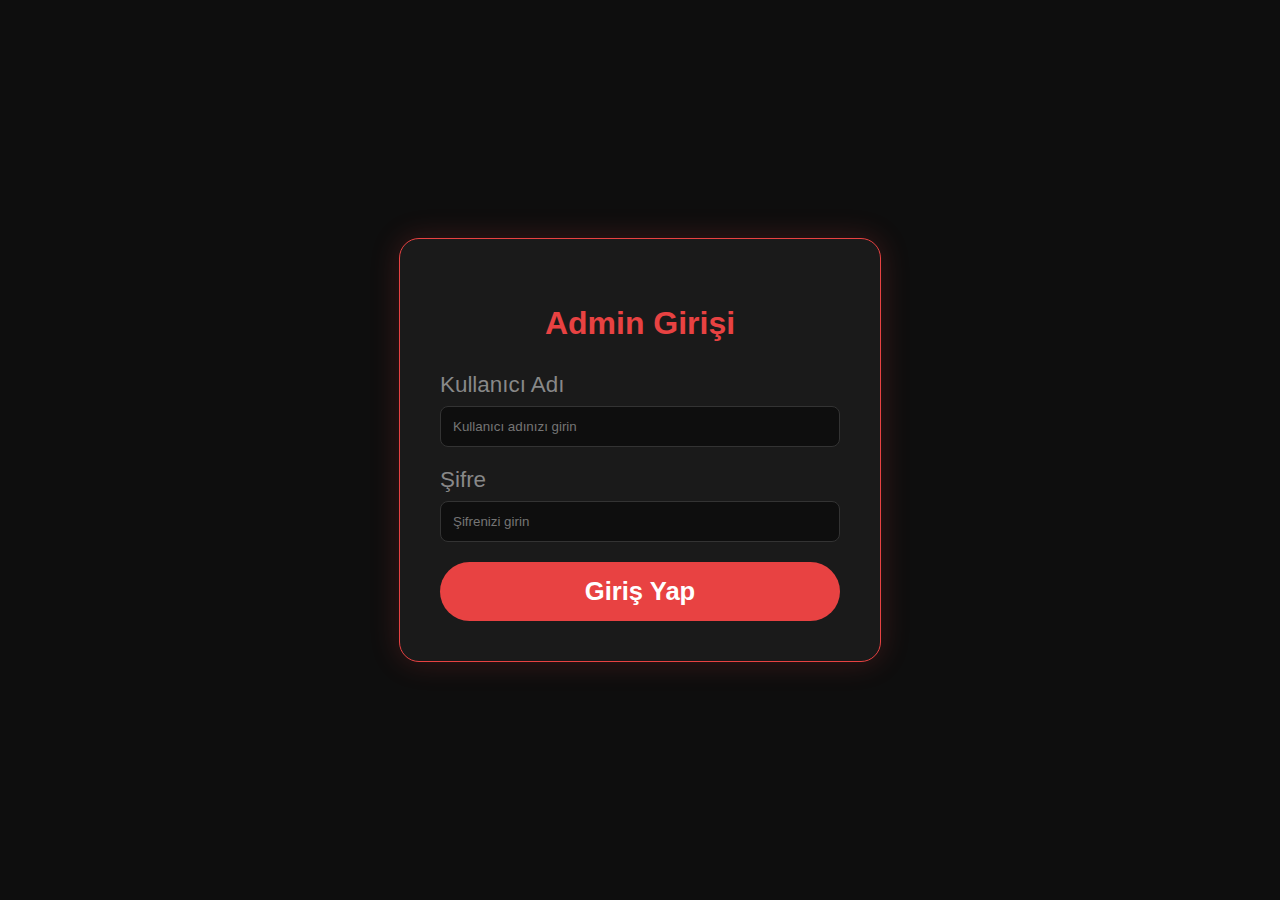
<file: admin.html>
<!DOCTYPE html>
<html lang="tr">
<head>
    <meta charset="UTF-8">
    <meta name="viewport" content="width=device-width, initial-scale=1.0">
    <title>Admin Paneli - Kasa Kontrol</title>
    <link rel="stylesheet" href="https://cdnjs.cloudflare.com/ajax/libs/font-awesome/6.0.0/css/all.min.css">
    <style>
        body { 
            background-color: #0e0e0e; 
            color: white; 
            font-family: 'Poppins', sans-serif; 
            padding: 20px;
            margin: 0;
        }

        .admin-header {
            display: flex;
            justify-content: space-between;
            align-items: center;
            border-bottom: 2px solid #e84242;
            padding-bottom: 15px;
            margin-bottom: 25px;
        }

        .admin-header h1 { color: #e84242; font-size: 2.2rem; margin: 0; }

        .header-buttons {
            display: flex;
            gap: 10px;
            align-items: center;
        }

        .admin-main-layout {
            display: flex;
            gap: 30px;
            align-items: flex-start;
        }

        .left-content { flex: 3; }
        .right-content { flex: 1; min-width: 300px; }

        .stats-grid {
            display: grid;
            grid-template-columns: repeat(3, 1fr);
            gap: 15px;
            margin-bottom: 30px;
        }

        .stat-card {
            background: #1a1a1a;
            padding: 20px;
            border-radius: 12px;
            border-left: 4px solid #e84242;
        }

        .stat-card h3 { color: #888; font-size: 1.2rem; margin: 0; }
        .stat-card .value { font-size: 1.8rem; font-weight: bold; color: #fff; margin-top: 5px; }

        .admin-tables-grid {
            display: grid;
            grid-template-columns: repeat(auto-fit, minmax(180px, 1fr));
            gap: 15px;
        }

        .admin-masa-kutu {
            background: #0a140a; 
            border: 2px solid #2ecc71;
            border-radius: 15px;
            padding: 20px 10px;
            text-align: center;
            transition: 0.3s;
            min-height: 160px;
            display: flex;
            flex-direction: column;
            justify-content: center;
            position: relative;
        }

        .admin-masa-kutu.dolu { background: #1a0a0a; border-color: #e84242; }
        .admin-masa-kutu i { font-size: 30px; color: #2ecc71; margin-bottom: 10px; }
        .admin-masa-kutu.dolu i { color: #e84242; }

        .btn-odendi {
            display: none; 
            margin-top: 10px;
            padding: 8px 15px;
            background: #e84242;
            color: white;
            border: none;
            border-radius: 20px;
            cursor: pointer;
            font-weight: bold;
        }
        .admin-masa-kutu.dolu .btn-odendi { display: inline-block; }

        .rapor-paneli {
            background: #1a1a1a;
            border-radius: 20px;
            padding: 20px;
            border: 1px solid #333;
        }

        .rapor-paneli h2 { color: #e84242; font-size: 1.6rem; margin-bottom: 20px; border-bottom: 1px solid #333; padding-bottom: 10px; }

        .gunluk-rapor-item {
            display: flex;
            justify-content: space-between;
            align-items: center;
            padding: 12px 0;
            border-bottom: 1px solid #222;
        }

        .rapor-tarih { color: #888; font-size: 1rem; }
        .rapor-tutar { color: #2ecc71; font-weight: bold; font-size: 1.1rem; }

        .btn-gun-kapat {
            width: 100%;
            padding: 12px;
            background: #2ecc71;
            color: #000;
            border: none;
            border-radius: 10px;
            font-weight: bold;
            cursor: pointer;
            margin-bottom: 20px;
            transition: 0.3s;
        }

        .btn-gun-kapat:hover { background: #27ae60; }

        .btn-return { padding: 8px 20px; border: 2px solid #e84242; color: #e84242; text-decoration: none; border-radius: 20px; font-weight: bold; transition: 0.3s; }
        .btn-return:hover { background: #e84242; color: white; }

        .btn-logout { padding: 8px 20px; background: #e84242; color: white; border: none; border-radius: 20px; font-weight: bold; cursor: pointer; transition: 0.3s; }
        .btn-logout:hover { background: white; color: #e84242; }

        .urun-yonetim-container {
            margin-top: 40px;
            background: #1a1a1a;
            padding: 25px;
            border-radius: 20px;
            border: 1px solid #333;
        }
        .urun-form-row {
            display: grid;
            grid-template-columns: repeat(auto-fit, minmax(150px, 1fr));
            gap: 15px;
            margin-bottom: 20px;
        }
        .urun-form-row input, .urun-form-row select {
            background: #0e0e0e;
            border: 1px solid #444;
            color: white;
            padding: 12px;
            border-radius: 8px;
            outline: none;
        }
        .btn-urun-ekle {
            background: #e84242;
            color: white;
            border: none;
            padding: 12px 25px;
            border-radius: 8px;
            cursor: pointer;
            font-weight: bold;
        }

        .product-list-wrapper {
            display: flex;
            gap: 20px;
            margin-top: 20px;
            border-top: 1px solid #333;
            padding-top: 20px;
        }

        .category-sidebar {
            flex: 1;
            display: flex;
            flex-direction: column;
            gap: 10px;
        }

        .category-btn {
            background: #0e0e0e;
            color: white;
            border: 1px solid #444;
            padding: 12px;
            border-radius: 8px;
            cursor: pointer;
            text-align: left;
            transition: 0.3s;
        }

        .category-btn:hover, .category-btn.active {
            background: #e84242;
            border-color: #e84242;
        }

        .product-table-area { flex: 3; }

        .admin-urun-tablo {
            width: 100%;
            border-collapse: collapse;
        }
        .admin-urun-tablo th, .admin-urun-tablo td {
            text-align: left;
            padding: 12px;
            border-bottom: 1px solid #333;
        }
        .btn-sil {
            background: #ff4d4d;
            color: white;
            border: none;
            padding: 5px 12px;
            border-radius: 5px;
            cursor: pointer;
        }

        .btn-duzenle {
            background: #3498db;
            color: white;
            border: none;
            padding: 5px 12px;
            border-radius: 5px;
            cursor: pointer;
            margin-right: 5px;
        }

        .btn-masa-sil {
            position: absolute;
            top: 10px;
            right: 10px;
            background: transparent;
            color: #555;
            border: none;
            cursor: pointer;
            font-size: 1.2rem;
            transition: 0.3s;
        }
        .btn-masa-sil:hover { color: #ff4d4d; }

        @media (max-width: 1100px) { 
            .admin-main-layout { flex-direction: column; } 
            .right-content { width: 100%; } 
            .product-list-wrapper { flex-direction: column; }
        }
    </style>
</head>
<body>

    <script>
        if (sessionStorage.getItem('admin_auth') !== 'true') {
            window.location.href = 'login.html?to=admin';
        }
    </script>

    <div class="admin-header">
        <h1><i class="fas fa-cash-register"></i> ADMIN / KASA KONTROL</h1>
        <div class="header-buttons">
            <a href="index.html" class="btn-return">Siteye Dön</a>
            <button class="btn-logout" onclick="adminLogout()">Güvenli Çıkış</button>
        </div>
    </div>

    <div class="admin-main-layout">
        <div class="left-content">
            <div class="stats-grid">
                <div class="stat-card"><h3>Bugünkü Ciro</h3><div class="value" id="admin-ciro">0.00 TL</div></div>
                <div class="stat-card"><h3>Tahsil Edilen Masa</h3><div class="value" id="admin-siparis-sayisi">0</div></div>
                <div class="stat-card"><h3>Bekleyen Tahsilat</h3><div class="value" id="admin-bekleyen">0.00 TL</div></div>
            </div>

            <div class="admin-tables-grid" id="admin-tables-container"></div>

            <div class="urun-yonetim-container" style="margin-top: 20px;">
                <h2 style="color: #e84242; margin-bottom: 20px;"><i class="fas fa-chair"></i> Masa Ekle</h2>
                <div class="urun-form-row">
                    <input type="text" id="yeni-masa-ad" placeholder="Masa Adı (Örn: Masa 11)">
                    <button class="btn-urun-ekle" onclick="masaEkle()">Masa Ekle</button>
                </div>
            </div>

            <div class="urun-yonetim-container" style="margin-top:20px;">
                <h2 style="color: #e84242; margin-bottom: 20px;"><i class="fas fa-user-plus"></i> Garson Yönetimi</h2>
                <div class="urun-form-row">
                    <input type="text" id="yeni-garson-ad" placeholder="Garson Adı">
                    <input type="password" id="yeni-garson-sifre" placeholder="Şifre Atayın">
                    <button class="btn-urun-ekle" onclick="garsonEkle()">Garson Ekle</button>
                </div>
                <table class="admin-urun-tablo">
                    <thead>
                        <tr>
                            <th>Garson Adı</th>
                            <th>Şifre</th>
                            <th>İşlem</th>
                        </tr>
                    </thead>
                    <tbody id="admin-garson-listesi"></tbody>
                </table>
            </div>

            <div class="urun-yonetim-container">
                <h2 style="color: #e84242; margin-bottom: 20px;"><i class="fas fa-plus-circle"></i> Ürün Yönetimi</h2>
                
                <div class="urun-form-row">
                    <input type="text" id="yeni-urun-ad" placeholder="Ürün Adı">
                    <input type="number" id="yeni-urun-fiyat" placeholder="Fiyat (TL)">
                    <select id="yeni-urun-kategori">
                        <option value="menu">Bizim Menümüz</option>
                        <option value="featured">Öne Çıkan Ürünler</option>
                        <option value="desserts">Nefis Tatlılar</option>
                        <option value="hot-drinks">Sıcak İçecekler</option>
                        <option value="cold-drinks">Soğuk İçecekler</option>
                    </select>
                    <input type="text" id="yeni-urun-resim" placeholder="Resim Yolu (images/...)">
                    <button id="btn-urun-ekle-main" class="btn-urun-ekle" onclick="urunEkle()">Ekle</button>
                </div>

                <div class="product-list-wrapper">
                    <div class="category-sidebar">
                        <button class="category-btn active" onclick="setCategoryFilter('all', this)">Tümü</button>
                        <button class="category-btn" onclick="setCategoryFilter('menu', this)">Bizim Menümüz</button>
                        <button class="category-btn" onclick="setCategoryFilter('featured', this)">Öne Çıkanlar</button>
                        <button class="category-btn" onclick="setCategoryFilter('desserts', this)">Nefis Tatlılar</button>
                        <button class="category-btn" onclick="setCategoryFilter('hot-drinks', this)">Sıcak İçecekler</button>
                        <button class="category-btn" onclick="setCategoryFilter('cold-drinks', this)">Soğuk İçecekler</button>
                    </div>

                    <div class="product-table-area">
                        <table class="admin-urun-tablo">
                            <thead>
                                <tr>
                                    <th>Ad</th>
                                    <th>Fiyat</th>
                                    <th>İşlem</th>
                                </tr>
                            </thead>
                            <tbody id="admin-urun-listesi-body">
                            </tbody>
                        </table>
                    </div>
                </div>
            </div>
        </div>

        <div class="right-content">
            <button class="btn-gun-kapat" onclick="gunuKapat()">GÜNÜ KAPAT VE KAYDET</button>
            <div class="rapor-paneli">
                <h2><i class="fas fa-history"></i> Günlük Raporlar</h2>
                <div id="rapor-listesi">
                    </div>
            </div>
        </div>
    </div>

    <script>
        function adminLogout() {
            if (confirm("Admin panelinden çıkış yapmak istediğinize emin misiniz?")) {
                sessionStorage.removeItem('admin_auth');
                // Burası değişti: artık ana sayfaya (index.html) yönlendiriyor
                window.location.href = 'index.html';
            }
        }

        let currentCategoryFilter = 'all';
        let duzenlenenUrunId = null;

        function varsayilanMasalariKur() {
            let masalar = JSON.parse(localStorage.getItem("kafe_masalari"));
            if (!masalar || masalar.length === 0) {
                masalar = [];
                for (let i = 1; i <= 10; i++) { masalar.push("Masa " + i); }
                localStorage.setItem("kafe_masalari", JSON.stringify(masalar));
            }
        }

        function masaEkle() {
            const masaAd = document.getElementById('yeni-masa-ad').value.trim();
            if (!masaAd) { alert("Lütfen bir masa adı girin!"); return; }
            let masalar = JSON.parse(localStorage.getItem("kafe_masalari")) || [];
            if (masalar.includes(masaAd)) { alert("Bu masa zaten mevcut!"); return; }
            masalar.push(masaAd);
            localStorage.setItem("kafe_masalari", JSON.stringify(masalar));
            document.getElementById('yeni-masa-ad').value = "";
            adminGuncelle();
        }

        function masaSil(masaAd) {
            const orders = JSON.parse(localStorage.getItem("orders")) || [];
            if (orders.find(o => o.table.trim() === masaAd)) {
                alert("Bu masa dolu olduğu için silemezsiniz!");
                return;
            }
            if (confirm(masaAd + " silinecektir. Emin misiniz?")) {
                let masalar = JSON.parse(localStorage.getItem("kafe_masalari")) || [];
                masalar = masalar.filter(m => m !== masaAd);
                localStorage.setItem("kafe_masalari", JSON.stringify(masalar));
                adminGuncelle();
            }
        }

        function garsonEkle() {
            const isim = document.getElementById('yeni-garson-ad').value.trim();
            const sifre = document.getElementById('yeni-garson-sifre').value.trim();
            if (!isim || !sifre) { alert("Garson adı ve şifre boş bırakılamaz!"); return; }
            let garsonlar = JSON.parse(localStorage.getItem("kafe_garsonlari")) || [];
            if (garsonlar.find(g => g.isim === isim)) { alert("Bu isimde bir garson zaten var!"); return; }
            garsonlar.push({ id: Date.now(), isim, sifre });
            localStorage.setItem("kafe_garsonlari", JSON.stringify(garsonlar));
            document.getElementById('yeni-garson-ad').value = "";
            document.getElementById('yeni-garson-sifre').value = "";
            garsonListesiniGuncelle();
        }

        function garsonSil(id) {
            if(confirm("Garsonu silmek istediğinize emin misiniz?")) {
                let garsonlar = JSON.parse(localStorage.getItem("kafe_garsonlari")) || [];
                garsonlar = garsonlar.filter(g => g.id !== id);
                localStorage.setItem("kafe_garsonlari", JSON.stringify(garsonlar));
                garsonListesiniGuncelle();
            }
        }

        function garsonListesiniGuncelle() {
            const listBody = document.getElementById('admin-garson-listesi');
            const garsonlar = JSON.parse(localStorage.getItem("kafe_garsonlari")) || [];
            listBody.innerHTML = "";
            garsonlar.forEach(g => {
                listBody.innerHTML += `
                    <tr>
                        <td>${g.isim}</td>
                        <td>****</td>
                        <td><button onclick="garsonSil(${g.id})" class="btn-sil">Sil</button></td>
                    </tr>`;
            });
        }

        function adminGuncelle() {
            varsayilanMasalariKur();
            const container = document.getElementById('admin-tables-container');
            const masalar = JSON.parse(localStorage.getItem("kafe_masalari")) || [];
            const orders = JSON.parse(localStorage.getItem("orders")) || [];
            const archive = JSON.parse(localStorage.getItem("order_archive")) || [];
            
            container.innerHTML = "";
            let toplamBekleyen = 0;

            masalar.forEach(masaID => {
                const siparis = orders.find(o => o.table.trim() === masaID);
                let masaClass = siparis ? "admin-masa-kutu dolu" : "admin-masa-kutu";
                let durumText = siparis ? "Tutar: " + siparis.total.toFixed(2) + " TL" : "Boş";
                if(siparis) toplamBekleyen += siparis.total;

                container.innerHTML += `
                    <div class="${masaClass}">
                        ${!siparis ? `<button class="btn-masa-sil" onclick="masaSil('${masaID}')"><i class="fas fa-trash-alt"></i></button>` : ''}
                        <i class="fas fa-chair"></i>
                        <span style="font-weight:bold;">${masaID}</span>
                        <span style="font-size:0.9rem; margin-top:5px;">${durumText}</span>
                        ${siparis ? `<button class="btn-odendi" onclick="odemeAl('${masaID}')">ÖDENDİ</button>` : ''}
                    </div>
                `;
            });

            const bugunToplam = archive.reduce((acc, curr) => acc + curr.total, 0);
            document.getElementById('admin-ciro').innerText = bugunToplam.toFixed(2) + " TL";
            document.getElementById('admin-siparis-sayisi').innerText = archive.length;
            document.getElementById('admin-bekleyen').innerText = toplamBekleyen.toFixed(2) + " TL";

            raporListesiniGuncelle();
            urunListesiniGuncelle(); 
            garsonListesiniGuncelle();
        }

        function odemeAl(masaID) {
            let orders = JSON.parse(localStorage.getItem("orders")) || [];
            let archive = JSON.parse(localStorage.getItem("order_archive")) || [];
            const index = orders.findIndex(o => o.table.trim() === masaID);
            if(index !== -1) {
                archive.push(orders[index]);
                localStorage.setItem("order_archive", JSON.stringify(archive));
                orders.splice(index, 1);
                localStorage.setItem("orders", JSON.stringify(orders));
                adminGuncelle();
            }
        }

        function gunuKapat() {
            let archive = JSON.parse(localStorage.getItem("order_archive")) || [];
            if(archive.length === 0) { alert("Tahsil edilmiş sipariş yok!"); return; }
            if(confirm("Günü kapatmak istediğinize emin misiniz?")) {
                const bugunTarih = new Date().toLocaleDateString('tr-TR');
                const bugunToplam = archive.reduce((acc, curr) => acc + curr.total, 0);
                let dailyReports = JSON.parse(localStorage.getItem("daily_reports")) || [];
                const index = dailyReports.findIndex(r => r.date === bugunTarih);
                if(index !== -1) { dailyReports[index].total += bugunToplam; } 
                else { dailyReports.push({ date: bugunTarih, total: bugunToplam }); }
                localStorage.setItem("daily_reports", JSON.stringify(dailyReports));
                localStorage.setItem("order_archive", JSON.stringify([]));
                adminGuncelle();
            }
        }

        function raporListesiniGuncelle() {
            const listContainer = document.getElementById('rapor-listesi');
            const dailyReports = JSON.parse(localStorage.getItem("daily_reports")) || [];
            listContainer.innerHTML = "";
            if(dailyReports.length === 0) {
                listContainer.innerHTML = "<p style='color:#666; text-align:center;'>Geçmiş rapor yok.</p>";
                return;
            }
            [...dailyReports].reverse().forEach(rapor => {
                listContainer.innerHTML += `
                    <div class="gunluk-rapor-item">
                        <span class="rapor-tarih">${rapor.date}</span>
                        <span class="rapor-tutar">${rapor.total.toFixed(2)} TL</span>
                    </div>`;
            });
        }

        function setCategoryFilter(cat, btn) {
            currentCategoryFilter = cat;
            document.querySelectorAll('.category-btn').forEach(b => b.classList.remove('active'));
            btn.classList.add('active');
            urunListesiniGuncelle();
        }

        function urunEkle() {
            const ad = document.getElementById('yeni-urun-ad').value;
            const fiyat = document.getElementById('yeni-urun-fiyat').value;
            const kategori = document.getElementById('yeni-urun-kategori').value;
            const resim = document.getElementById('yeni-urun-resim').value;
            if(!ad || !fiyat) { alert("Ad ve fiyat girin!"); return; }
            let urunler = JSON.parse(localStorage.getItem("yonetilen_urunler")) || [];
            urunler.push({ id: Date.now(), ad, fiyat, kategori, resim: resim || 'images/default.png' });
            localStorage.setItem("yonetilen_urunler", JSON.stringify(urunler));
            formuSifirla();
            urunListesiniGuncelle();
        }

        function urunDuzenleHazirla(id) {
            let urunler = JSON.parse(localStorage.getItem("yonetilen_urunler")) || [];
            const urun = urunler.find(u => u.id === id);
            if (urun) {
                document.getElementById('yeni-urun-ad').value = urun.ad;
                document.getElementById('yeni-urun-fiyat').value = urun.fiyat;
                document.getElementById('yeni-urun-kategori').value = urun.kategori;
                document.getElementById('yeni-urun-resim').value = urun.resim;
                const ekleButon = document.getElementById('btn-urun-ekle-main');
                ekleButon.innerText = "Güncelle";
                ekleButon.style.background = "#3498db";
                ekleButon.onclick = urunGuncelle;
                duzenlenenUrunId = id;
                window.scrollTo({ top: document.querySelector('.urun-form-row').offsetTop - 100, behavior: 'smooth' });
            }
        }

        function urunGuncelle() {
            const ad = document.getElementById('yeni-urun-ad').value;
            const fiyat = document.getElementById('yeni-urun-fiyat').value;
            const kategori = document.getElementById('yeni-urun-kategori').value;
            const resim = document.getElementById('yeni-urun-resim').value;
            let urunler = JSON.parse(localStorage.getItem("yonetilen_urunler")) || [];
            const index = urunler.findIndex(u => u.id === duzenlenenUrunId);
            if (index !== -1) {
                urunler[index].ad = ad;
                urunler[index].fiyat = fiyat;
                urunler[index].kategori = kategori;
                urunler[index].resim = resim;
                localStorage.setItem("yonetilen_urunler", JSON.stringify(urunler));
                formuSifirla();
                urunListesiniGuncelle();
            }
        }

        function formuSifirla() {
            document.getElementById('yeni-urun-ad').value = "";
            document.getElementById('yeni-urun-fiyat').value = "";
            document.getElementById('yeni-urun-resim').value = "";
            const ekleButon = document.getElementById('btn-urun-ekle-main');
            ekleButon.innerText = "Ekle";
            ekleButon.style.background = "#e84242";
            ekleButon.onclick = urunEkle;
            duzenlenenUrunId = null;
        }

        function urunSil(id) {
            if(confirm("Silinsin mi?")) {
                let urunler = JSON.parse(localStorage.getItem("yonetilen_urunler")) || [];
                urunler = urunler.filter(u => u.id !== id);
                localStorage.setItem("yonetilen_urunler", JSON.stringify(urunler));
                urunListesiniGuncelle();
            }
        }

        function urunListesiniGuncelle() {
            const listBody = document.getElementById('admin-urun-listesi-body');
            const urunler = JSON.parse(localStorage.getItem("yonetilen_urunler")) || [];
            listBody.innerHTML = "";
            const filtrelenmisUrunler = currentCategoryFilter === 'all' ? urunler : urunler.filter(u => u.kategori === currentCategoryFilter);
            if(filtrelenmisUrunler.length === 0) { listBody.innerHTML = "<tr><td colspan='3' style='text-align:center; color:#666;'>Ürün yok.</td></tr>"; return; }
            filtrelenmisUrunler.forEach(u => {
                listBody.innerHTML += `
                    <tr>
                        <td>${u.ad}</td>
                        <td>${u.fiyat} TL</td>
                        <td>
                            <button class="btn-duzenle" onclick="urunDuzenleHazirla(${u.id})">Düzenle</button>
                            <button class="btn-sil" onclick="urunSil(${u.id})">Sil</button>
                        </td>
                    </tr>`;
            });
        }

        adminGuncelle();
        setInterval(adminGuncelle, 3000);
    </script>
</body>
</html>
</file>
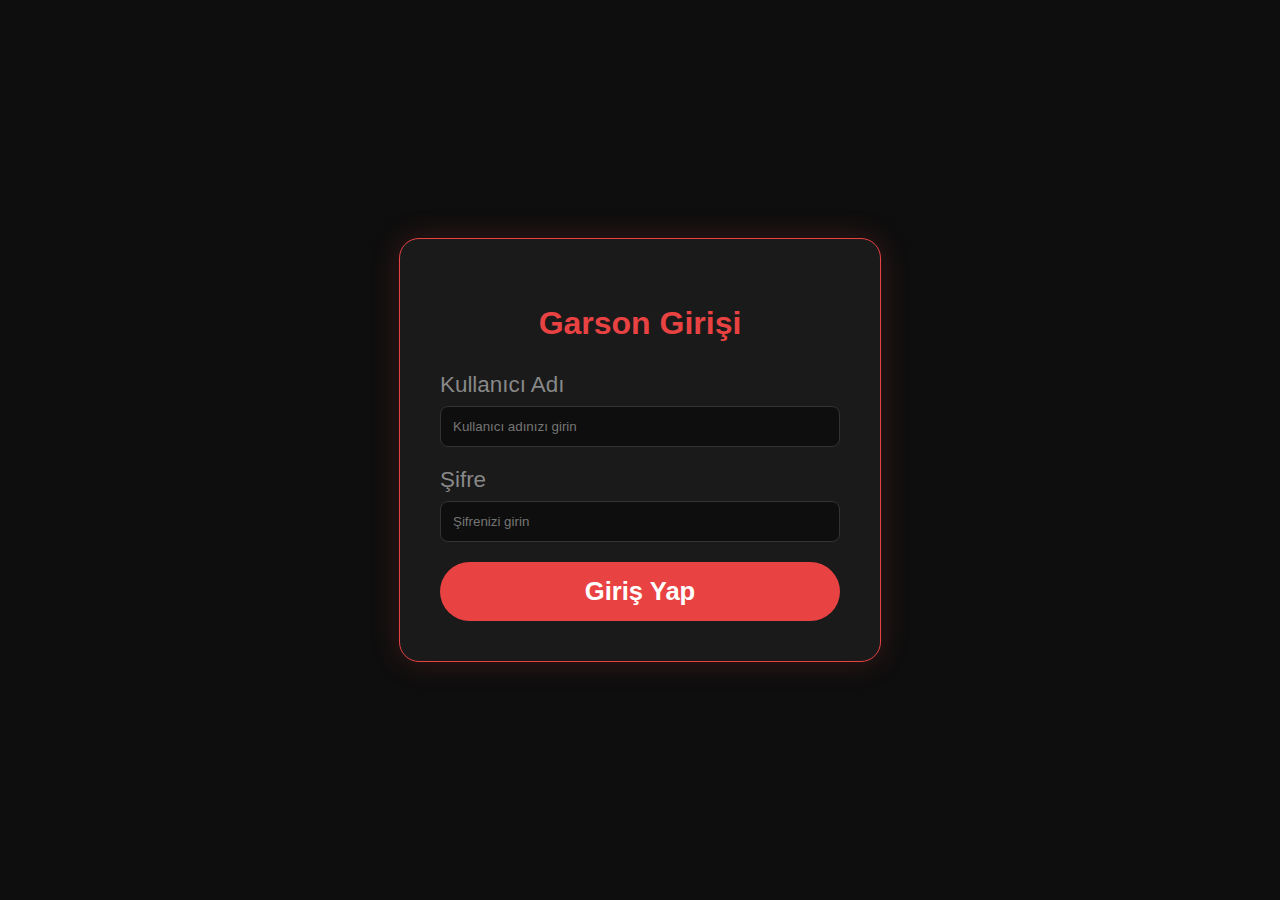
<file: login.html>
<!DOCTYPE html>
<html lang="tr">
<head>
    <meta charset="UTF-8">
    <meta name="viewport" content="width=device-width, initial-scale=1.0">
    <title>Giriş Yap - Lezzet Durağı</title>
    <link rel="stylesheet" href="https://cdnjs.cloudflare.com/ajax/libs/font-awesome/6.0.0/css/all.min.css">
    <style>
        body { background-color: #0e0e0e; color: white; font-family: 'Poppins', sans-serif; display: flex; justify-content: center; align-items: center; height: 100vh; margin: 0; }
        .login-card { background: #1a1a1a; padding: 40px; border-radius: 20px; border: 1px solid #e84242; width: 90%; max-width: 400px; text-align: center; box-shadow: 0 0 30px rgba(232, 66, 66, 0.2); }
        .login-card h2 { color: #e84242; margin-bottom: 30px; font-size: 2rem; }
        .input-group { margin-bottom: 20px; text-align: left; }
        .input-group label { display: block; margin-bottom: 8px; color: #888; font-size: 1.4rem; }
        .input-group input { width: 100%; padding: 12px; border-radius: 8px; border: 1px solid #333; background: #0e0e0e; color: white; outline: none; box-sizing: border-box; }
        .btn-login { width: 100%; padding: 15px; border-radius: 30px; border: none; background: #e84242; color: white; font-size: 1.6rem; font-weight: bold; cursor: pointer; transition: 0.3s; }
        .btn-login:hover { opacity: 0.9; transform: scale(1.02); }
        .error-msg { color: #ff4d4d; margin-top: 15px; display: none; font-size: 1.3rem; }
    </style>
</head>
<body>

    <div class="login-card">
        <h2 id="login-title">Panel Girişi</h2>
        <div class="input-group">
            <label>Kullanıcı Adı</label>
            <input type="text" id="username" placeholder="Kullanıcı adınızı girin">
        </div>
        <div class="input-group">
            <label>Şifre</label>
            <input type="password" id="password" placeholder="Şifrenizi girin">
        </div>
        <button class="btn-login" onclick="checkLogin()">Giriş Yap</button>
        <p id="error" class="error-msg">Hatalı kullanıcı adı veya şifre!</p>
    </div>

    <script>
        // URL'den hedef paneli alıyoruz (?to=admin veya ?to=garson)
        const params = new URLSearchParams(window.location.search);
        const target = params.get('to'); 

        if(target === 'admin') {
            document.getElementById('login-title').innerText = "Admin Girişi";
        } else {
            document.getElementById('login-title').innerText = "Garson Girişi";
        }

        function checkLogin() {
            const u = document.getElementById('username').value.trim();
            const p = document.getElementById('password').value.trim();
            const error = document.getElementById('error');
            error.style.display = 'none';

            if (target === 'admin') {
                // Admin sabit girişi
                if (u === 'admin' && p === '1234') {
                    sessionStorage.setItem('admin_auth', 'true');
                    window.location.href = 'admin.html';
                } else {
                    error.style.display = 'block';
                }
            } 
            else {
                // Dinamik Garson Girişi (Admin sayfasından eklenenler)
                const garsonlar = JSON.parse(localStorage.getItem("kafe_garsonlari")) || [];
                
                // Kullanıcı adı ve şifre eşleşmesini kontrol et
                const garson = garsonlar.find(g => g.isim === u && g.sifre === p);

                if (garson) {
                    sessionStorage.setItem('garson_auth', 'true');
                    sessionStorage.setItem('aktif_garson', garson.isim);
                    window.location.href = 'masalar.html';
                } else {
                    error.style.display = 'block';
                    error.innerText = "Hatalı garson adı veya şifre!";
                }
            }
        }

        // Enter tuşu ile giriş yapma özelliği
        document.addEventListener('keypress', function (e) {
            if (e.key === 'Enter') {
                checkLogin();
            }
        });
    </script>
</body>
</html>
</file>
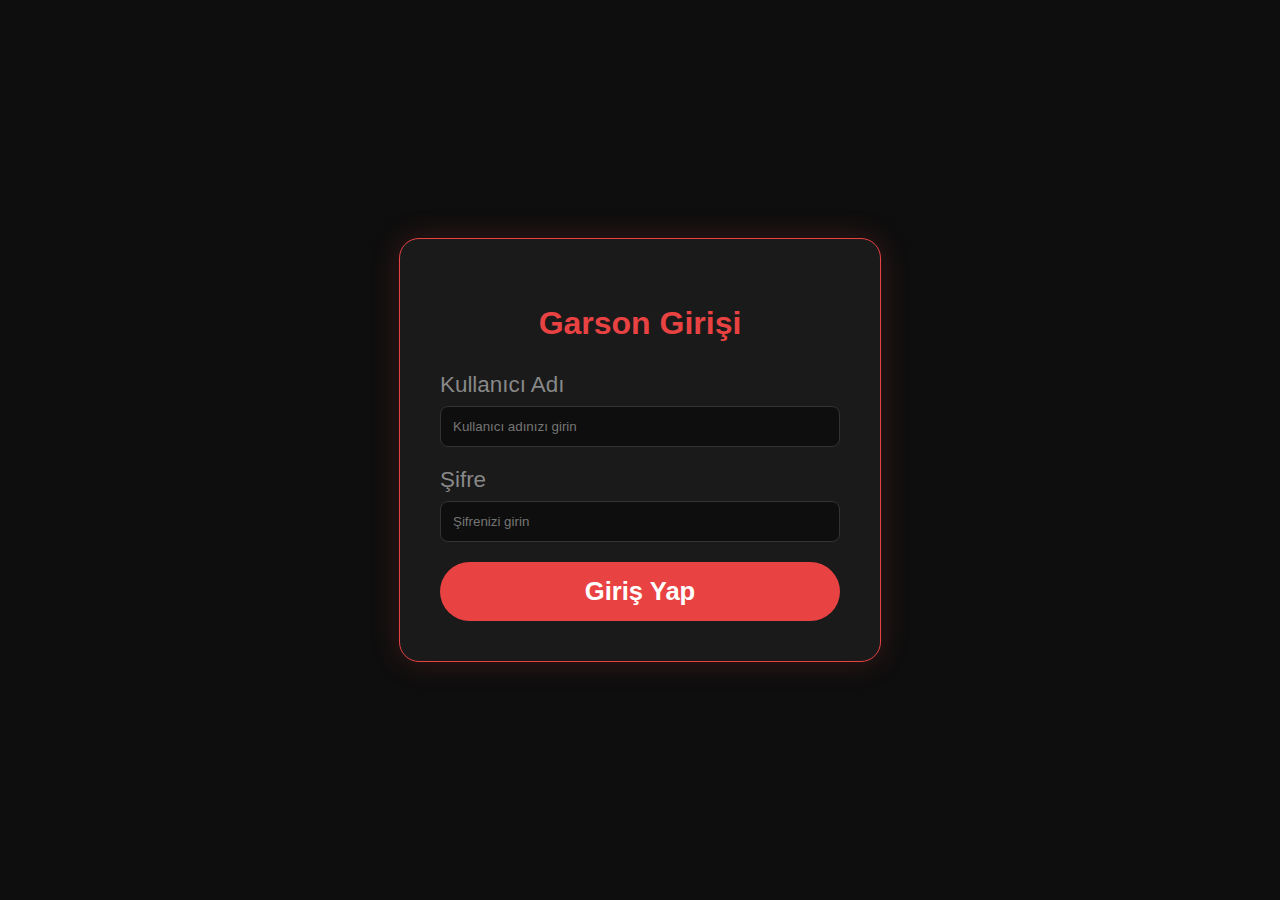
<file: masalar.html>
<!DOCTYPE html>
<html lang="tr">
<head>
    <meta charset="UTF-8">
    <meta name="viewport" content="width=device-width, initial-scale=1.0">
    <title>Garson Paneli - Masalar</title>
    <link rel="stylesheet" href="https://cdnjs.cloudflare.com/ajax/libs/font-awesome/6.0.0/css/all.min.css">
    <style>
        body { 
            background-color: #111; 
            color: white; 
            font-family: 'Poppins', sans-serif; 
            text-align: center; 
            padding: 40px; 
            margin: 0;
        }

        .header h1 { 
            color: #ff4d4d; 
            margin-bottom: 10px; 
            font-size: 2.5rem;
        }

        .header p {
            color: #888;
            margin-bottom: 40px;
        }

        .container { 
            display: grid; 
            grid-template-columns: repeat(auto-fill, minmax(200px, 1fr)); 
            gap: 25px; 
            max-width: 1200px; 
            margin: 0 auto; 
        }

        /* --- VARSAYILAN: BOŞ MASA STİLLERİ (YEŞİL) --- */
        .masa-kutu { 
            background: #0a140a; 
            border: 2px solid #2ecc71 !important; 
            border-radius: 20px; 
            padding: 35px 15px; 
            cursor: pointer; 
            transition: all 0.3s ease; 
            position: relative;
            display: flex;
            flex-direction: column;
            align-items: center;
            z-index: 1;
        }

        .masa-kutu i { 
            font-size: 40px; 
            color: #2ecc71 !important; 
            margin-bottom: 15px; 
        }

        .masa-kutu .durum { 
            font-size: 15px; 
            margin-top: 10px; 
            color: #2ecc71 !important; 
            font-weight: bold;
        }

        /* --- AKTİF: DOLU MASA STİLLERİ (KIRMIZI) --- */
        .masa-kutu.dolu { 
            background: #221111 !important;
            border-color: #ff4d4d !important; 
            box-shadow: 0 0 20px rgba(255, 77, 77, 0.3);
        }

        /* Yeni sipariş geldiğinde (Müşteri ekranından) yanıp sönme efekti */
        .masa-kutu.bekliyor {
            animation: pulse-border 1.5s infinite;
        }

        @keyframes pulse-border {
            0% { box-shadow: 0 0 0 0px rgba(255, 77, 77, 0.7); }
            100% { box-shadow: 0 0 0 15px rgba(255, 77, 77, 0); }
        }

        .masa-kutu.dolu i { 
            color: #ff4d4d !important; 
        }

        .masa-kutu.dolu .durum { 
            color: #ff4d4d !important; 
        }

        .masa-no { 
            font-size: 20px; 
            font-weight: bold; 
            color: white;
        }

        .masa-kutu.aktif-detay {
            transform: scale(1.1);
            z-index: 10;
        }

        .gecen-sure {
            font-size: 13px;
            color: #ff9f43; 
            margin-top: 5px; 
            font-weight: bold;
            display: none; 
        }

        .masa-kutu.dolu .gecen-sure {
            display: block;
        }

        .modal {
            display: none;
            position: fixed;
            z-index: 2000;
            left: 0;
            top: 0;
            width: 100%;
            height: 100%;
            background-color: rgba(0,0,0,0.85);
            backdrop-filter: blur(5px);
        }

        .modal-icerik {
            background-color: #1a1a1a;
            margin: 10% auto;
            padding: 30px;
            border: 1px solid #ff4d4d;
            border-radius: 25px;
            width: 90%;
            max-width: 450px;
            box-shadow: 0 0 40px rgba(255, 77, 77, 0.3);
            animation: modalAcilma 0.3s ease-out;
            text-align: left;
        }

        @keyframes modalAcilma {
            from { transform: scale(0.7); opacity: 0; }
            to { transform: scale(1); opacity: 1; }
        }

        .modal-ust {
            display: flex;
            justify-content: space-between;
            align-items: center;
            border-bottom: 1px solid #333;
            padding-bottom: 15px;
            margin-bottom: 20px;
        }

        .modal-ust h2 { color: #ff4d4d; font-size: 24px; margin: 0; }

        .modal-kapat {
            color: #888;
            font-size: 30px;
            font-weight: bold;
            cursor: pointer;
            transition: 0.3s;
        }

        .modal-kapat:hover { color: #ff4d4d; }

        .modal-urun-listesi {
            margin-bottom: 25px;
            max-height: 250px;
            overflow-y: auto;
        }

        .modal-urun-item {
            display: flex;
            justify-content: space-between;
            padding: 12px 0;
            border-bottom: 1px solid #222;
            font-size: 16px;
        }

        .modal-urun-item strong { color: #ff4d4d; }

        .modal-alt {
            border-top: 1px solid #333;
            padding-top: 15px;
        }

        .modal-toplam { font-size: 22px; font-weight: bold; color: #fff; }
        .modal-toplam span { color: #ff4d4d; }

        .siparis-onay-alan { display: none; border-top: 1px solid #444; margin-top: 15px; padding-top: 15px; width: 100%; }
        .onay-butonlar { display: flex; gap: 15px; justify-content: center; }
        .btn-aksiyon { background: transparent; border: 2px solid; width: 35px; height: 35px; border-radius: 50%; cursor: pointer; display: flex; align-items: center; justify-content: center; font-weight: bold; transition: 0.2s; }
        .btn-aksiyon.tamam { color: #2ecc71; border-color: #2ecc71; }
        .btn-aksiyon.iptal { color: #ff4d4d; border-color: #ff4d4d; }

        .header-top-buttons {
            display: flex;
            justify-content: flex-end;
            margin-bottom: 20px;
        }
        
        .btn-logout {
            padding: 8px 20px;
            color: #ff4d4d;
            border: 1px solid #ff4d4d;
            border-radius: 20px;
            text-decoration: none;
            font-size: 14px;
            transition: 0.3s;
            background: transparent;
            cursor: pointer;
        }
        .btn-logout:hover { background: #ff4d4d; color: white; }

        .ana-sayfa-btn { margin-top: 60px; display: inline-block; padding: 12px 35px; color: #ff4d4d; text-decoration: none; border: 2px solid #ff4d4d; border-radius: 30px; font-weight: bold; transition: 0.3s; }
        .ana-sayfa-btn:hover { background: #ff4d4d; color: white; }

        .btn-ek-siparis {
            width: 100%;
            padding: 12px;
            background-color: #ff4d4d;
            color: white;
            border: none;
            border-radius: 10px;
            font-weight: bold;
            cursor: pointer;
            margin-top: 15px;
            transition: 0.3s;
        }
        .btn-ek-siparis:hover { opacity: 0.8; }

        @media (max-width: 900px) { .container { grid-template-columns: repeat(2, 1fr); } }
    </style>
</head>
<body>

    <script>
        // Garson Yetki Kontrolü
        if (sessionStorage.getItem('garson_auth') !== 'true') {
            window.location.href = 'login.html?to=garson';
        }
    </script>

    <div class="header-top-buttons">
        <button class="btn-logout" onclick="logout()">Güvenli Çıkış</button>
    </div>

    <div class="header">
        <h1><i class="fas fa-utensils"></i> GARSON PANELİ</h1>
        <p id="garson-karsilama">Hoş geldiniz!</p>
    </div>

    <div class="container" id="tables-container"></div>

    <div id="siparis-modal" class="modal">
        <div class="modal-icerik">
            <div class="modal-ust">
                <h2 id="modal-masa-adi">Masa Detayı</h2>
                <span class="modal-kapat" onclick="modalKapat()">&times;</span>
            </div>
            <div id="modal-urunler" class="modal-urun-listesi"></div>
            <div class="modal-alt">
                <div class="modal-toplam">Toplam: <span id="modal-toplam-tutar">0.00</span> TL</div>
                <button id="modal-ek-siparis-btn" class="btn-ek-siparis">
                    <i class="fas fa-plus"></i> Ek Sipariş Al
                </button>
            </div>
        </div>
    </div>

    <a href="index.html" class="ana-sayfa-btn">Menüye Git</a>

    <script>
        const aktifGarson = sessionStorage.getItem('aktif_garson');
        if (aktifGarson) {
            document.getElementById('garson-karsilama').innerText = "Hoş geldin " + aktifGarson + "! Siparişleri yönetebilirsin.";
        }

        function logout() {
            sessionStorage.removeItem('garson_auth');
            sessionStorage.removeItem('aktif_garson');
            window.location.href = 'index.html';
        }

        // Dolu masaya tıklandığında sipariş detaylarını gösterir
        function modalAc(siparis, masaID, masaElement) {
            document.querySelectorAll('.masa-kutu').forEach(m => m.classList.remove('aktif-detay'));
            masaElement.classList.add('aktif-detay');

            document.getElementById('siparis-modal').style.display = "block";
            document.getElementById('modal-masa-adi').innerText = masaID + " Detayı";
            document.getElementById('modal-toplam-tutar').innerText = siparis.total.toFixed(2);

            // Dolu masaya yeni ürün ekleme yönlendirmesi
            document.getElementById('modal-ek-siparis-btn').onclick = function() {
                window.location.href = "index.html?masa=" + encodeURIComponent(masaID);
            };

            const liste = document.getElementById('modal-urunler');
            liste.innerHTML = ""; 
            siparis.items.forEach(item => {
                liste.innerHTML += `
                    <div class="modal-urun-item">
                        <span>${item.name} <strong>(x${item.quantity})</strong></span>
                        <span>${(item.price * item.quantity).toFixed(2)} TL</span>
                    </div>`;
            });
        }

        function modalKapat() { 
            document.getElementById('siparis-modal').style.display = "none"; 
            document.querySelectorAll('.masa-kutu').forEach(m => m.classList.remove('aktif-detay'));
        }

        window.onclick = function(e) { if (e.target == document.getElementById('siparis-modal')) modalKapat(); }

        // Masaları ve durumlarını anlık güncelleyen ana fonksiyon
        function panelGuncelle() {
            const container = document.getElementById('tables-container');
            const orders = JSON.parse(localStorage.getItem("orders")) || [];
            const masalar = JSON.parse(localStorage.getItem("kafe_masalari")) || [];
            
            if (masalar.length === 0) {
                for (let i = 1; i <= 10; i++) masalar.push("Masa " + i);
            }

            container.innerHTML = "";

            masalar.forEach(masaID => {
                const siparis = orders.find(o => o.table.trim() === masaID.trim());
                const masaDiv = document.createElement('div');
                
                let extraClass = "";
                // Sadece müşteri ekranından gelenler 'bekliyor' statüsündedir ve parlar
                if (siparis && siparis.status === "bekliyor") {
                    extraClass = " bekliyor";
                }

                masaDiv.className = siparis ? 'masa-kutu dolu' + extraClass : 'masa-kutu';
                
                let gecenSureHTML = "";
                if (siparis && siparis.startTime) {
                    const fark = Date.now() - siparis.startTime;
                    const dk = Math.floor(fark / 60000);
                    gecenSureHTML = `${dk} dk`;
                }

                masaDiv.innerHTML = `
                    <i class="fas fa-chair"></i>
                    <span class="masa-no">${masaID}</span>
                    <span class="durum">${siparis ? (siparis.status === "bekliyor" ? "ONAY BEKLİYOR" : "DOLU") : "Boş"}</span>
                    <span class="gecen-sure">${gecenSureHTML}</span>
                    ${siparis && siparis.status === 'bekliyor' ? `
                        <div class="siparis-onay-alan" style="display: block">
                            <div class="onay-butonlar">
                                <button class="btn-aksiyon tamam" onclick="siparisOnayla(event, '${masaID}')">✓</button>
                                <button class="btn-aksiyon iptal" onclick="siparisIptal(event, '${masaID}')">X</button>
                            </div>
                        </div>
                    ` : ''}
                `;

                // Tıklama Mantığı: Boşsa direkt menüye, doluysa detaya gider
                masaDiv.onclick = function() {
                    if (siparis) {
                        modalAc(siparis, masaID, masaDiv);
                    } else {
                        window.location.href = "index.html?masa=" + encodeURIComponent(masaID);
                    }
                };

                container.appendChild(masaDiv);
            });
        }

        // Müşteriden gelen bekleyen siparişleri onaylar
        function siparisOnayla(event, masaID) {
            event.stopPropagation();
            let orders = JSON.parse(localStorage.getItem("orders")) || [];
            orders = orders.map(o => o.table.trim() === masaID.trim() ? { ...o, status: "onaylandi" } : o);
            localStorage.setItem("orders", JSON.stringify(orders));
            panelGuncelle();
        }

        // Siparişi iptal eder veya masayı boşaltır
        function siparisIptal(event, masaID) {
            event.stopPropagation();
            if(confirm(masaID + " siparişi iptal edilsin mi?")) {
                let orders = JSON.parse(localStorage.getItem("orders")) || [];
                localStorage.setItem("orders", JSON.stringify(orders.filter(o => o.table.trim() !== masaID.trim())));
                panelGuncelle();
            }
        }

        panelGuncelle();
        setInterval(panelGuncelle, 3000); // Her 3 saniyede bir masa durumlarını kontrol et
    </script>
</body>
</html>
</file>
